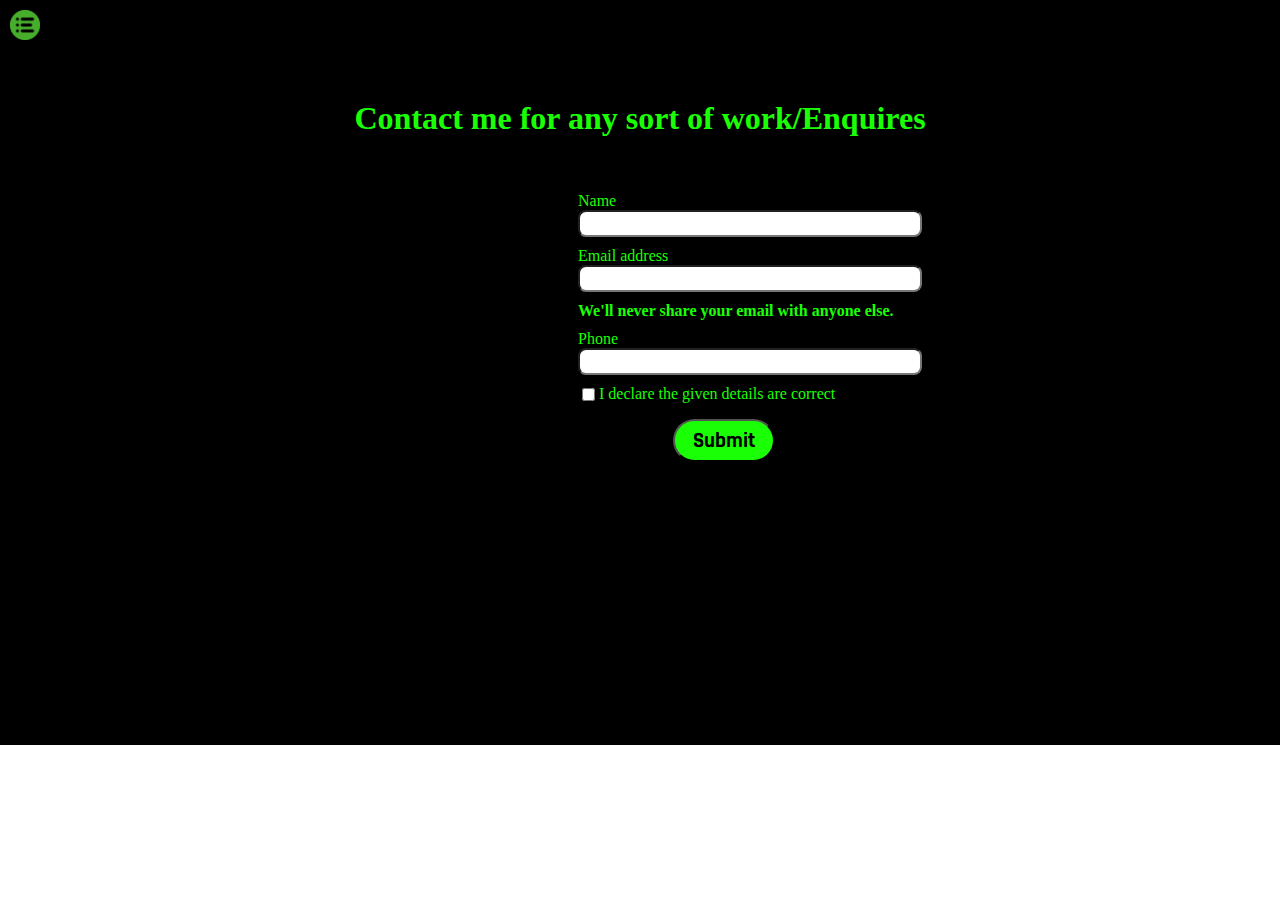
<file: contact.html>
<!DOCTYPE html>
<html lang="en">

<head>
    <meta charset="UTF-8">
    <meta http-equiv="X-UA-Compatible" content="IE=edge">
    <meta name="viewport" content="width=device-width, initial-scale=1.0">
    <title>dspredy</title>
    <link rel="stylesheet" href="style.css">

</head>

<body>
    <div class="container">
        <div class="sidebar sidebargo">

            <nav>
                <ul>
                    <li><a href="/index.html"><b>Home</b></a></li>
                    <li><a href="/intro.html"><b>My Intro</b></a></li>
                    <li><a href="/contact.html"><b>Contact</b></a></li>
                </ul>
            </nav>
        </div>
        <div class="main">
            <div class="hambur">
                <img class="ham" src="m-removebg-preview.png" alt="" width="30">
                <img class="cross" src="vector-cancel-cross-icon-removebg-preview.png" alt="" width="30">
            </div>
            <div class="contactform">
                <h1>Contact me for any sort of work/Enquires</h1>
                <form action="send.php" method="post">
                    <div class="mb-3">
                        <label for="exampleInputName" class="form-label">Name</label>
                        <input type="text" class="form-control" id="exampleInputName">
                    </div>
                    <div class="mb-3">
                        <label for="exampleInputEmail1" class="form-label">Email address</label>
                        <input type="email" class="form-control" id="exampleInputEmail1" aria-describedby="emailHelp">
                        <div id="emailHelp" class="form-text"><b>We'll never share your email with anyone else.</b>
                        </div>
                    </div>
                    <div class="mb-3">
                        <label for="exampleInputPhone" class="form-label">Phone</label>
                        <input type="phone" class="form-control" id="exampleInputPhone">
                    </div>
                    <div class="mb-3" id="form-check">
                        <input type="checkbox" class="form-check-input" id="checkbox">
                        <label class="form-check-input" for="checkbox">I declare the given details are correct</label>
                    </div>

                    <button type="submit" class="btn btn-primary">Submit</button>

                </form>
            </div>


        </div>
    </div>
    <script src="index.js"></script>
</body>

</html>
</file>
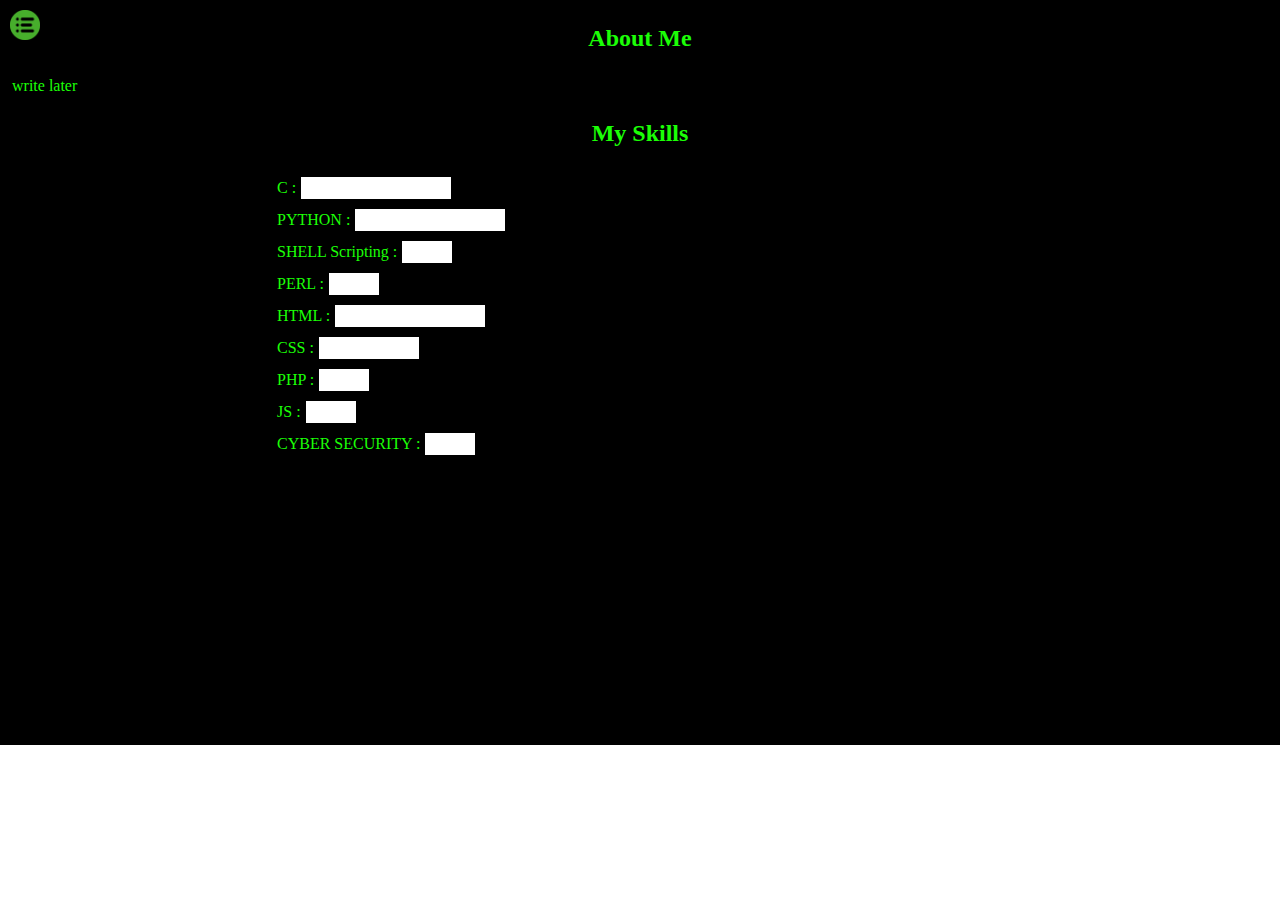
<file: intro.html>
<!DOCTYPE html>
<html lang="en">

<head>
    <meta charset="UTF-8">
    <meta http-equiv="X-UA-Compatible" content="IE=edge">
    <meta name="viewport" content="width=device-width, initial-scale=1.0">
    <title>dspredy</title>
    <link rel="stylesheet" href="style.css">
</head>

<body>
    <div class="container">
        <div class="sidebar sidebargo">

            <nav>
                <ul>
                    <li><a href="/index.html"><b>Home</b></a></li>
                    <li><a href="/intro.html"><b>My Intro</b></a></li>
                    <li><a href="/contact.html"><b>Contact</b></a></li>
                </ul>
            </nav>
        </div>
        <div class="main">
            <div class="hambur">
                <img class="ham" src="m-removebg-preview.png" alt=""width="30">
                <img class="cross" src="vector-cancel-cross-icon-removebg-preview.png" alt=""width="30">
            </div>
            <div class="intro">
            <h2>About Me</h2>
            <p>write later</p>
            <h2>My Skills</h2>
            <div class="skillcontainer">
                <div class="skillitem">C                 : <div class="skill s"> </div></div>
                <div class="skillitem">PYTHON            : <div class="skill s"> </div></div>
                <div class="skillitem">SHELL Scripting   : <div class="skill t"> </div></div>
                <div class="skillitem">PERL              : <div class="skill t"> </div></div>
                <div class="skillitem">HTML              : <div class="skill s"> </div></div>
                <div class="skillitem">CSS               : <div class="skill f"> </div></div>
                <div class="skillitem">PHP               : <div class="skill t"> </div></div>
                <div class="skillitem">JS                : <div class="skill t"> </div></div>
                <div class="skillitem">CYBER SECURITY    : <div class="skill t"> </div></div>
            </div>
            </div>
        </div>
    </div>
    <script src="index.js"></script>
</body>

</html>
</file>
<file: style.css>
@import url('https://fonts.googleapis.com/css2?family=Rajdhani&display=swap');
*{
    margin: 0;
    padding: 0;
    
}
.sidebar{
    background-color: rgb(27, 255, 6);
    
   /* width: 310px;*/
    height: 100vh;
    text-align: center;
    transition: transform 0.1 ease-in;
    position: absolute;
    
}.sidebar nav{
    padding: 45px;
}


.sidebar nav li{
 list-style: none;
 font-size: 20px;
 padding: 33px 0;
 
}
.sidebar nav li a{
    text-decoration: none;
    color: black;
}
.main{
    
   background-color:black;
   width: 1536px;
   height: 745px;
}
.container{
    display: flex;
}
.infoContainer{
  background-color:black;
    height: 36vw;
    width: 68vw;
    margin: 100px auto;
    display: flex;
    justify-content: space-around;
    
}
.infoContainer a
{
    text-decoration: none;
    text-align: center;
}

.hello{
    font-size: 50px;
    color: rgb(27, 255, 6);
    font-family: 'Rajdhani', sans-serif;
}
.name{
    font-size: 35px;
    color: rgb(27, 255, 6);
    font-family: 'Rajdhani', sans-serif;
}
.about{
    font-size: 25px;
    color: rgb(27, 255, 6);
    margin-top: 23px;
    font-family: 'Rajdhani', sans-serif;
}
.buttons {
    margin-top: 34px;
    
}
.buttons button {
   padding: 9px 14px;
   border-radius: 22px;
   color: black;
   background-color: rgb(27, 255, 6);
   font-weight: bold;
   font-size: 21px;
   margin: 0 3px;
   cursor: pointer;
   font-family: 'Rajdhani', sans-serif;
}
.buttons button:hover {
    background-color: black;
   color: rgb(27, 255, 6);
}
.devpic img {
    height:36vw ;
}
.devinfo{
    display: flex;
    justify-content: center;
    flex-direction: column;
    margin: 100px;
    font-size: 10px;
    margin-top: 256px;
}
.contactform {
padding-top: 100px;
color:rgb(27, 255, 6) ;

}
h1{
text-align: center;
}
.contactform form{
    padding-left: 578px;
    padding-top: 45px;

}
.contactform form div{
    padding-top: 10px;
    display: flex;
    flex-direction: column;
}
.contactform form div input{
    width: 340px;
border-radius: 8px;
font-size: 20px;
}
#form-check{
    display: flex;
    flex-direction: row;


}
#form-check input{
    display: flex;
    flex-direction: row;
    width: 15px;
    margin: 3px 3px;

}
.contactform form button{
    padding: 6px 18px;
    border-radius: 22px;
    color: black;
    background-color: rgb(27, 255, 6);
    font-weight: bold;
    font-size: 21px;
    margin: 15px 95px;
    cursor: pointer;
    font-family: 'Rajdhani', sans-serif;
}
.contactform form button:hover{
    background-color: black;
   color: rgb(27, 255, 6);
}
.intro{
    color: rgb(27, 255, 6);
}
.intro h2{
margin: 25px 425px;
text-align: center;
}
.intro p{
margin: 0px 12px;

}
.skill{
    width: 200px;
    height: 22px;
    background-color: rgb(255, 255, 255);
    margin: 5px;
     
}
.h{
width: 200px;
}
.f{
    width: 100px;

}
.t{
    width: 50px;
}
.s{
    width: 150px;
}
.skillcontainer{
    padding: 0px 277px;
}
.skillitem{
    display: flex;
    align-items: center;
}

.hambur{
    position: absolute;
    cursor: pointer;
    top: 10px;
    left: 10px;
}
.cross{
    margin-left: 123px;
}
.sidebargo{
    transform: translate(-443px);
    position: absolute;
}
@media (max-width: 1535px) {
    .devpic{
        display: none;
    }
}
</file>
